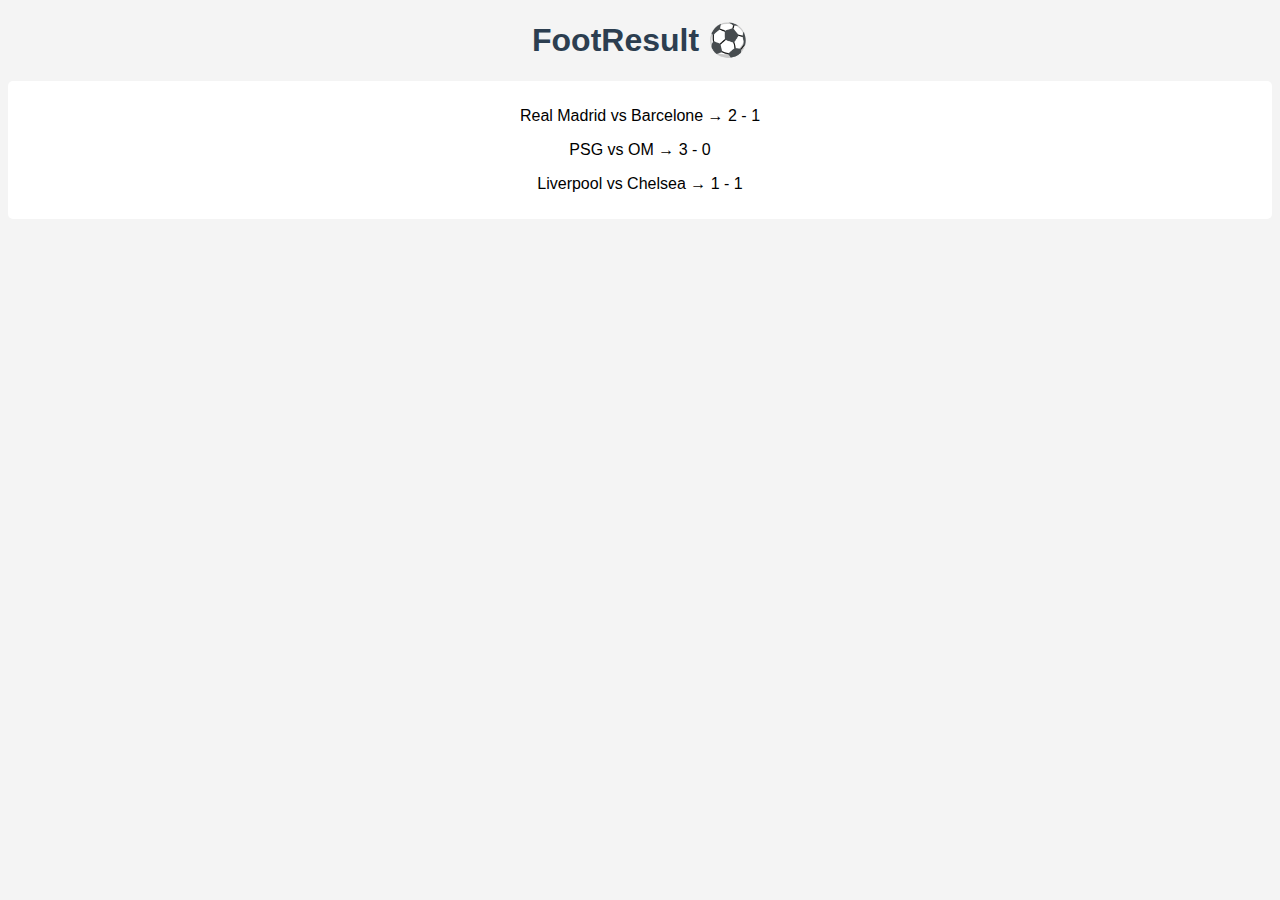
<file: index.html>
<!DOCTYPE html>
<html lang="fr">
<head>
  <meta charset="UTF-8">
  <title>FootResult</title>
  <link rel="stylesheet" href="style.css">
</head>
<body>
  <h1>FootResult ⚽</h1>
  <div id="results"></div>
  <script src="script.js"></script>
</body>
</html>
</file>
<file: style.css>
body {
  font-family: Arial, sans-serif;
  background: #f4f4f4;
  text-align: center;
}

h1 {
  color: #2c3e50;
}

#results {
  margin-top: 20px;
  padding: 10px;
  background: white;
  border-radius: 5px;
}
</file>
